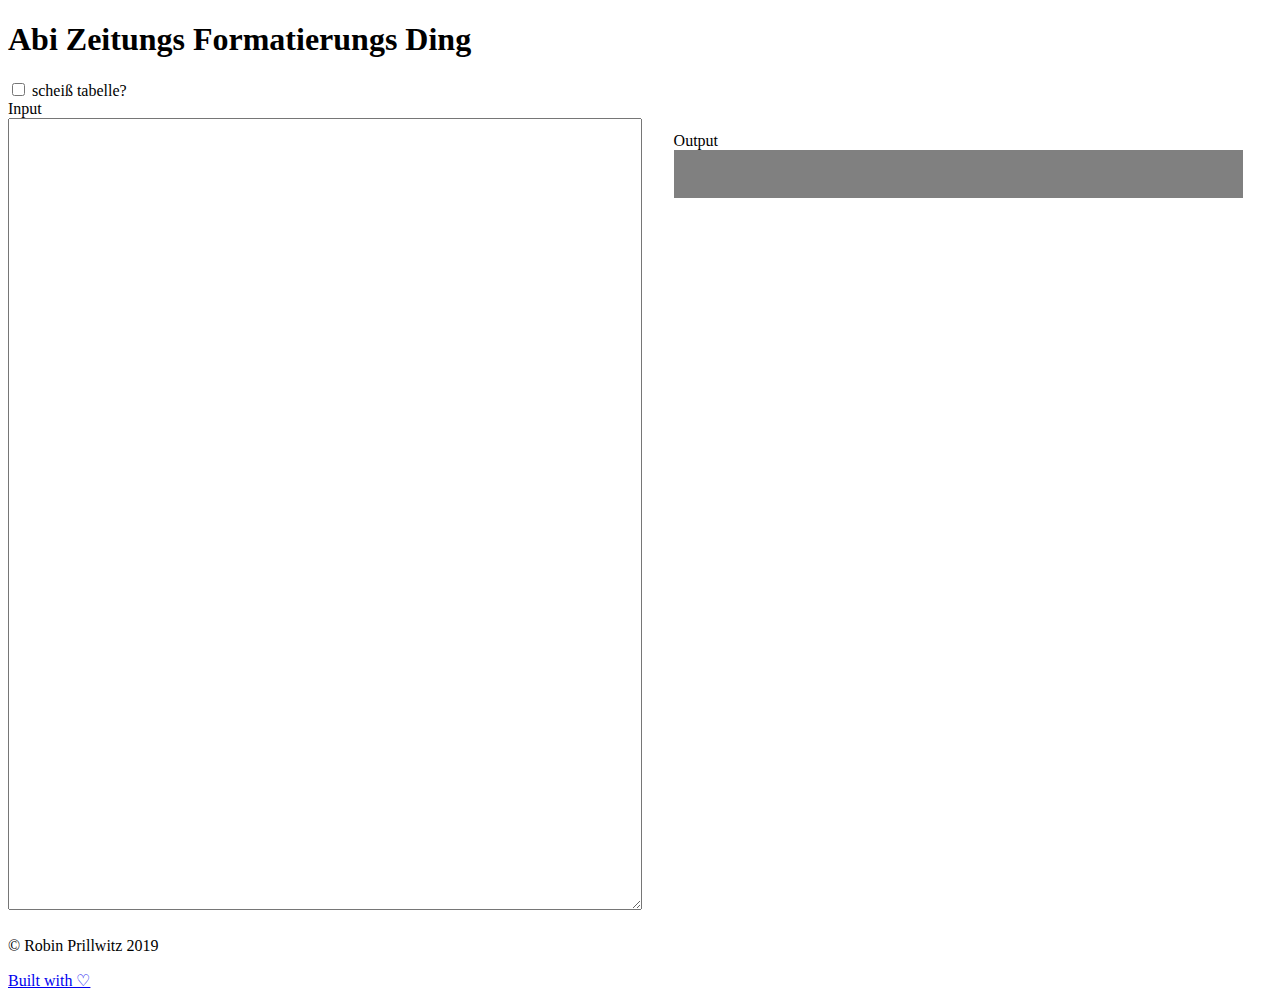
<file: tools/format/index.html>
<!-- by ROBIN PRILLWITZ 2019 -->

<!DOCTYPE html>
<html lang="de">

<head>
    <meta charset="UTF-8">
    <meta name="description" content="Robin Prillwitz - Zeug und so?">
    <meta name="keywords" content="Robin,Prillwitz,Fotos,Bilder,Video,Videos,Animation">
    <meta name="author" content="Robin Prillwitz">
    <meta name="viewport"
        content="width=device-width, initial-scale=1.0, maximum-scale=5.0, user-scalable=yes">
    <meta name="theme-color" content="#183554">
    <meta http-equiv="X-UA-Compatible" content="ie=edge">
    <title>ROBIN</title>
    <!-- <link rel="icon" sizes="192x192" href="./favicon.ico">
    <link rel="shortcut icon" href="./favicon.ico" /> -->
    <!-- <link rel="stylesheet" href="https://use.typekit.net/fbk1dok.css"> -->
    <link rel="preconnect" href="https://use.typekit.net/">
    <link rel="stylesheet" href="./style.css">
    <script type="application/javascript" src="./index.js"></script>
 
</head>

<body class="scroller" ontouchstart="">
    <!--     <header class="bar">
        <div><span class="thicc highlight">Robin</span> Prillwitz</div>
        <nav>
            <ul>
                <li target="bio">Bio</li>
                <li target="images">Zeug</li>
                <li target="kontakt">Kontakt</li>
            </ul>
        </nav>
    </header> -->
    <main>
        <div class="content">
            <h1>Abi Zeitungs Formatierungs Ding</h1>
        <input type="checkbox" name="tabelle" id="tabelle">
        <label for="tabelle">scheiß tabelle?</label>
        <div class="cols">
            <div class="in">
                Input
                <textarea name="" id="in" cols="30" rows="10"></textarea>
            </div>
            <div class="out">
                Output
                <!-- <textarea name="" id="out" cols="30" rows="10"></textarea> -->

                <!-- <div>
                        <button id="c-name">Copy Name</button>
                        <button id="c-att">Copy Attributes</button>
                        <button id="c-text">Copy Text</button>
                </div> -->

                <div id="out-name"></div>
                <div id="out-att"></div>
                <div id="out-text"></div>

            </div>
        </div>

        </div>
    </main>
    <footer class="bar">
        <p>&copy; Robin Prillwitz 2019</p>
        <p><a href="https://github.com/playduck/net">Built with &#9825;</a></p>
    </footer>

    <div class="snackbar" id="bar">
    </div>

</body>

</html>
</file>
<file: tools/format/style.css>
.content {
    width: 99vw;
    height: 100vh;

}
.cols {
    width: 100%;
    height: 90vh;
    display: inline-grid;
    grid-template-columns: 1fr 1fr;
}
.in, .out {
    display: flex;
    flex-direction: column;
}
.in textarea, .out textarea {
    height: 100%;
}
.out {
    padding: 2rem;
}
.out div {
    padding-top: 1rem;
    background-color: gray;
}
button {
    margin: auto;
    width: 10rem;
    padding: 1rem;
    cursor: pointer;
    border: 1px solid ghostwhite;
}
button:hover {
    background-color: ghostwhite;
    border: 1px solid black;
}

@font-face {
    font-family: 'avengance';
    src: url("./res/AVENGEANCE HEROIC AVENGER.otf"), local("AVENGANCE HEROIC AVNEGER");
}
@font-face {
    font-family: 'marion';
    src: url("./res/Marion.ttc"), local("Marion");
}


#out-name {
    font-family: avengance;
    font-size: 30px;
    color: white;
}

#out-att, #out-text {
    font-family: marion;
    font-size: 12px;
    font-kerning: auto;
    line-height: 14.4px;
}
#out-text {
    /* text-indent: 10pt; */
}
</file>
